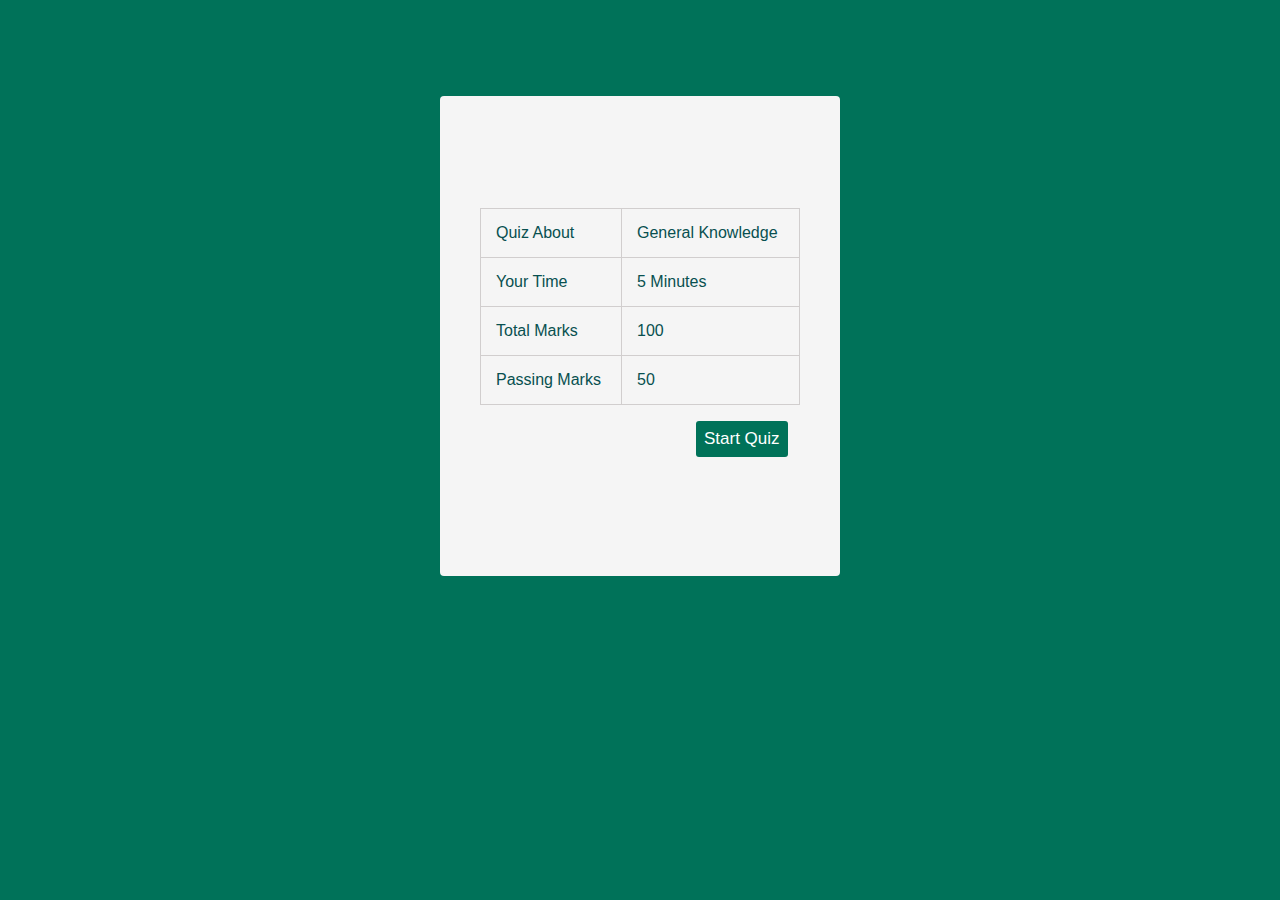
<file: index.html>
<!DOCTYPE html>
<html lang="en">
<head>
    <meta charset="UTF-8">
    <meta http-equiv="X-UA-Compatible" content="IE=edge">
    <meta name="viewport" content="width=device-width, initial-scale=1.0">
    <title>Quiz App</title>
    <link rel="stylesheet" href="style.css">
</head>
<body>
   <div class="main">
       <div class="table">
       <table>
           <tr>
               <td>Quiz About</td>
               <td>General Knowledge</td>
           </tr>
           <tr>
            <td>Your Time</td>
            <td>5 Minutes</td>
        </tr>
        <tr>
            <td>Total Marks</td>
            <td>100</td>
        </tr>
        <tr>
            <td>Passing Marks</td>
            <td>50</td>
        </tr>
       </table>
    </div>
       <a href="quiz.html"><button class="btn" onclick="start()">Start Quiz</button></a>
   </div>

    
    




    <script src="app.js"></script>
</body>
</html>
</file>
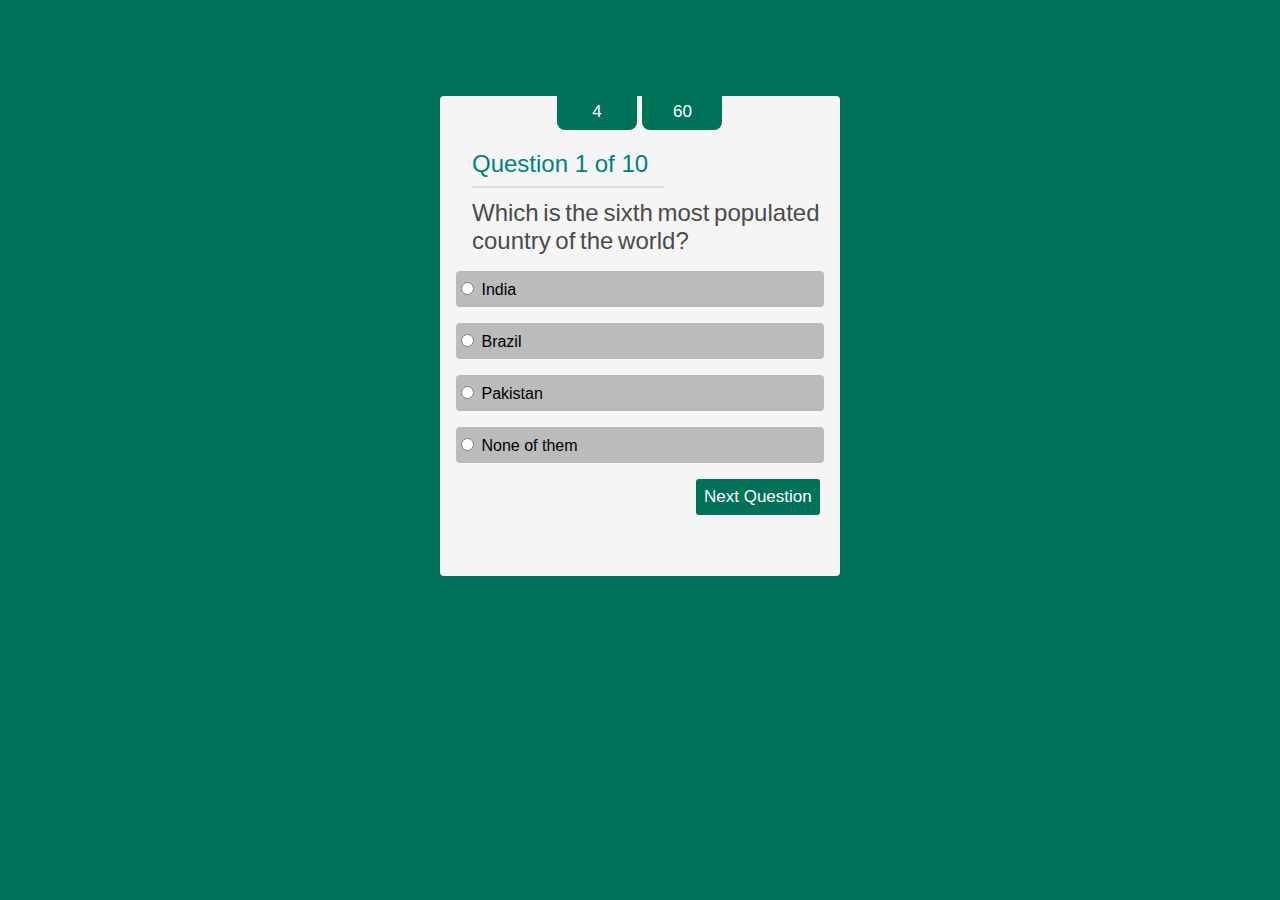
<file: quiz.html>
<!DOCTYPE html>
<html lang="en">

<head>
    <meta charset="UTF-8">
    <meta http-equiv="X-UA-Compatible" content="IE=edge">
    <meta name="viewport" content="width=device-width, initial-scale=1.0">
    <title>Quiz app</title>
    <link rel="stylesheet" href="style.css">
</head>

<body>
    
    <div class="main" id="main">
        <div class="timer">
            <button id="mins" class="btn timer-btn">05</button>
            <button id="sec" class="btn timer-btn">00</button>
        </div>
        <div class="number">
            <h2 id="qnum" class="qnum"></h2>
        </div>

        <div class="ques">
            <h2 id="question" class="ques"></h2>
        </div>
        <label class="lab">
            <div class="option">
                <input onclick="enabl()" type="radio" name="option" value="1">
                <span id="opt1"></span>
            </div>
        </label>
        <label>
            <div class="option">
                <input onclick="enabl()" type="radio" name="option" value="2">
                <span id="opt2"></span>
            </div>
        </label>
        <label>
            <div class="option">
                <input  onclick="enabl()" type="radio" name="option" value="3">
                <span id="opt3"></span>
            </div>
        </label>
        <label>
            <div class="option">
                <input onclick="enabl()" type="radio" name="option" value="4">
                <span id="opt4"></span>
            </div>
        </label>
        <div>
            <button disabled class="btn" id="btn" onclick="next()">Next Question</button>
            <button onclick="showResult()" class="hid" id="result-btn">Result</button>
        </div>

    </div>
    <div class="hid" id="resut">
        <h1 class="qnum res">QUIZ RESULT</h1>
        <table>
            <tr>
                <td>Total Question</td>
                <td>10</td>
            </tr>
            <tr>
                <td>Duration</td>
                <td>5Mins</td>
            </tr>
            <tr>
                <td>Correct</td>
                <td id="correct"></td>
            </tr>
            <tr>
                <td>Wrong</td>
                <td id="wrong"></td>
            </tr>
            <tr>
                <td>Marks</td>
                <td id="marks"></td>
            </tr>
            <tr>
                <td>Percentage</td>
                <td id="per"></td>
            </tr>
            <tr>
                <td>Result</td>
                <td id="pass"></td>
            </tr>
        </table>
        <div class="btn-div">
            <a href="quiz.html"><button class="btn res-btn"> Try Again</button></a>
            <a href="index.html"><button class="btn res-btn">Go To Home</button></a>
        </div>

    </div>



    <script src="app.js"></script>
</body>

</html>
</file>
<file: style.css>
body{
    margin: 0rem;
    padding: 0rem;
    background-color: rgb(0, 114, 89);
    font-family: Arial, Helvetica, sans-serif;
    
}

.head{
    color:teal ;
    font-weight: 100;
    margin: auto;
    width: fit-content;
    background-color: blanchedalmond;
    margin-top: 5rem;
} 
.main{
    margin: auto;
    margin-top: 6rem;
    width: 25rem;
    height: 30rem;
    background-color: whitesmoke;
    border-radius: 4px;
}

.number{
    padding-top: 0.5px;
    padding-left: 2rem;
    width: 12rem;
   height: 20px;
   

}

.qnum{
    color: teal;
    border-bottom: 2px solid rgb(225, 222, 222);
    padding-bottom: 0.5rem;
    font-weight: 100;

}

.ques{
    color: rgb(75, 75, 75);
    margin: 3rem 0px 0px 1rem;
    font-weight: 100;
    word-spacing: -2px;
}

.option{
    width: 92%;
    background-color: rgb(187, 187, 187);
    margin: 1rem 0px 0px 1rem;
    padding: 0.5rem 0px 0.5rem 0px;
    border-radius: 4px;
}

.option:hover{
    background-color: rgb(153, 153, 153);
}


.btn {
   background-color:  rgb(0, 114, 89);
   border: none;
   border-radius: 3px;
   outline: none;
   padding: 0.5rem;
   color: rgb(255, 255, 255);
   font-weight: 100;
   font-size: 17px;
   margin: 1rem 0px 0px 16rem;
}

.result-btn{
    padding: .5rem;
    font-size:19px ;
    margin-left: 18rem;
}
.btn:hover{
    background-color:  rgb(1, 89, 70);
}

.res{
    width: 13.5rem;
    margin: auto;
    padding-top: 2rem;
}

.table{
    padding-top: 6rem;
}
.table table td{
    padding: 15px;

}
table{
    width: 80%;
    background-color: rgb(245, 245, 245);
    margin: auto;
    border-collapse: collapse;
    margin-top: 1rem;

}
table tr td{
    padding: .5rem;
    border: 1px solid rgb(209, 206, 206);
     color: rgb(8, 80, 80);
 font-weight: 200;
}

.res-btn{
    padding: 6px;
    font-size: 15px;
    margin-left: 1rem;
}

.btn-div{
    margin-left: 5rem;
}

.hid{
    display: none;
}

.timer{
    width: 42%;
    margin: auto;
}

.timer-btn{
    margin-left: 1px;
    width: 5rem;
    margin-top: -2px;
    border-bottom-left-radius: 8px;
    border-bottom-right-radius: 8px;
}
</file>
